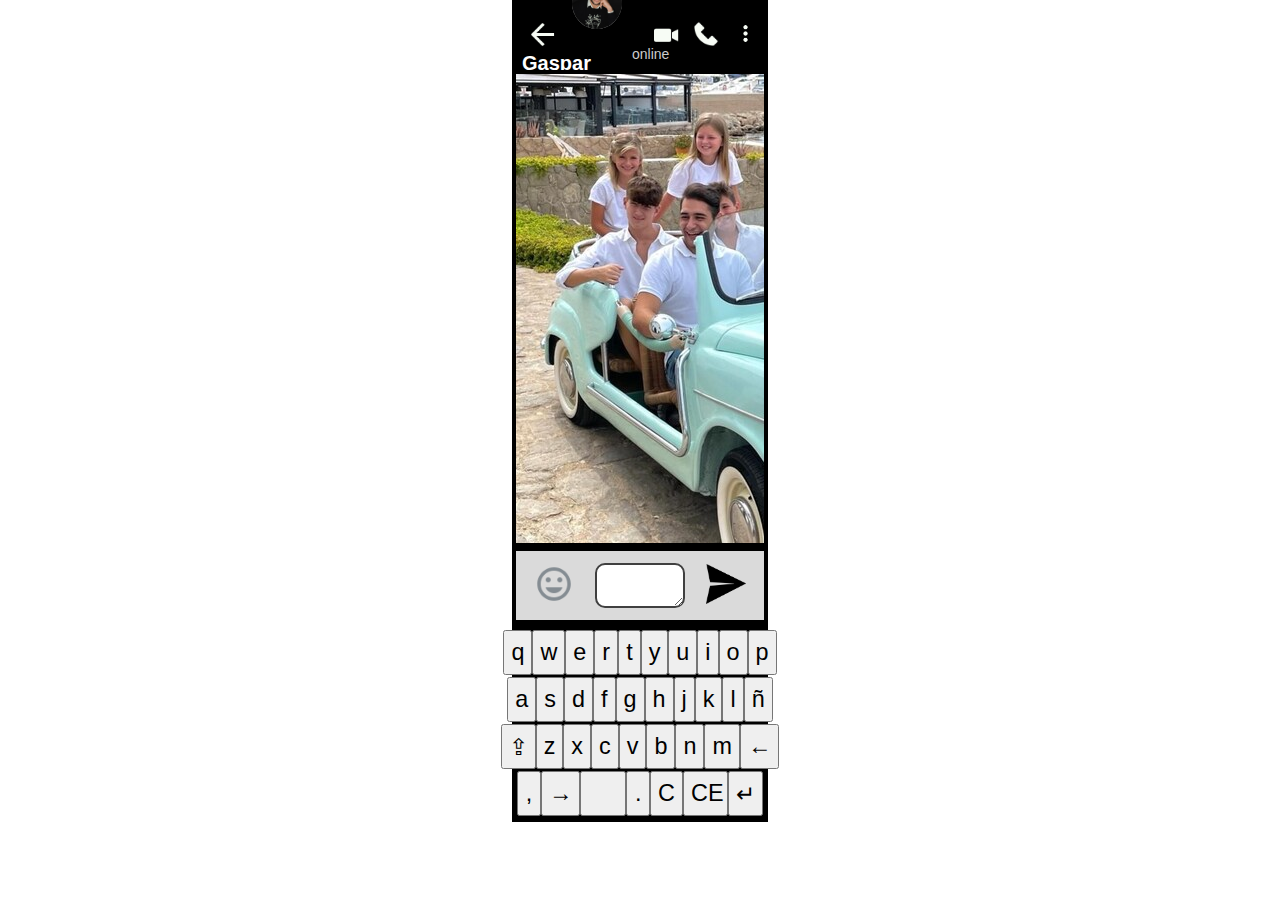
<file: Whatsagram/src/index.html>
<!DOCTYPE html>
<html lang="en">

<head>
    <meta charset="UTF-8">
    <meta http-equiv="X-UA-Compatible" content="IE=edge">
<meta name="viewport" content="width=device-width, initial-scale=1">
    <script src="script.js"></script>
    <link rel="stylesheet" href="styles.css">
    <title>Whatsagram</title>
</head>

<body>
    <div id="container" class="container">
        <div class="estado">
            <div class="perfil">
                <div class="izquierda">
                    <img src="images/flecha.png" class="flecha">
                    <img src="images/persona.jpeg" class="persona">
                    <h2>Gaspar</h2>
                    <span>online</span>
                </div>
                <div class="derecha">
                    <img src="images/video.png" class="icono">
                    <img src="images/telefono.png" class="icono">
                    <img src="images/puntitos.png" class="icono">
                </div>
            </div>
        </div>

        <div id="messagingArea" class="messagingArea"></div>

        <div class="textArea">
            <button type="submit"><img class="emojiButton" onclick="verEmoji()" src="images/emoji.png"></button>
            <textarea placeholder="" id="mensaje"></textarea>
            <button  onclick="enviar()" type="submit"><img class="sendButton" src="images/enviar.png"></button>
        </div>

        <div id="keyboardArea" class="keyboardAreaVis">
            <div class="keyboard-item">
                <input type="button" value="q" id="letra" onclick="enviarLetra('q')">
                <input type="button" value="w" id="letra" onclick="enviarLetra('w')">
                <input type="button" value="e" id="letra" onclick="enviarLetra('e')">
                <input type="button" value="r" id="letra" onclick="enviarLetra('r')">
                <input type="button" value="t" id="letra" onclick="enviarLetra('t')">
                <input type="button" value="y" id="letra" onclick="enviarLetra('y')">
                <input type="button" value="u" id="letra" onclick="enviarLetra('u')">
                <input type="button" value="i" id="letra" onclick="enviarLetra('i')">
                <input type="button" value="o" id="letra" onclick="enviarLetra('o')">
                <input type="button" value="p" id="letra" onclick="enviarLetra('p')">
            </div>

            <div class="keyboard-item">
                <input type="button" value="a" id="letra" onclick="enviarLetra('a')">
                <input type="button" value="s" id="letra" onclick="enviarLetra('s')">
                <input type="button" value="d" id="letra" onclick="enviarLetra('d')">
                <input type="button" value="f" id="letra" onclick="enviarLetra('f')">
                <input type="button" value="g" id="letra" onclick="enviarLetra('g')">
                <input type="button" value="h" id="letra" onclick="enviarLetra('h')">
                <input type="button" value="j" id="letra" onclick="enviarLetra('j')">
                <input type="button" value="k" id="letra" onclick="enviarLetra('k')">
                <input type="button" value="l" id="letra" onclick="enviarLetra('l')">
                <input type="button" value="ñ" id="letra" onclick="enviarLetra('ñ')">
            </div>

            <div class="keyboard-item">
                <input type="button" value="⇪" id="mayuscula"  onclick="hacerMayuscula()">
                <input type="button" value="z" id="letra" onclick="enviarLetra('z')">
                <input type="button" value="x" id="letra" onclick="enviarLetra('x')">
                <input type="button" value="c" id="letra" onclick="enviarLetra('c')">
                <input type="button" value="v" id="letra" onclick="enviarLetra('v')">
                <input type="button" value="b" id="letra" onclick="enviarLetra('b')">
                <input type="button" value="n" id="letra" onclick="enviarLetra('n')">
                <input type="button" value="m" id="letra" onclick="enviarLetra('m')">
                <input type="button" value="←" onclick="deleteCaracterAtras('atras')">
            </div>

            <div class="keyboard-item">
                <input type="button" value="," onclick="enviarLetra(',')">
                <input type="button" value="→" onclick="deleteCaracterDelante('delante')">
                <input type="button" id="espacio" value=" " onclick="enviarLetra(' ')">
                <input type="button" value="." onclick="enviarLetra('.')">
                <input type="button" value="C" onclick="limpiarMensaje()">
                <input type="button" value="CE" onclick="eliminarUltimaPalabra()">
                <input type="button" value="↵" onclick="saltoLinea()">
            </div>
        </div>

        <div id="emojiArea" class="emojiAreaInv">
            <input type="button" value="😀" class="letra" onclick="enviarLetra('😀')">
            <input type="button" value="😃" class="letra" onclick="enviarLetra('😀')">
            <input type="button" value="😄" class="letra" onclick="enviarLetra('😄')">
            <input type="button" value="😁" class="letra" onclick="enviarLetra('😁')">
            <input type="button" value="😆" class="letra" onclick="enviarLetra('😆')">
            <input type="button" value="😅" class="letra" onclick="enviarLetra('😅')">
            <input type="button" value="🤣" class="letra" onclick="enviarLetra('🤣')">
            <input type="button" value="😂" class="letra" onclick="enviarLetra('😂')">
            <input type="button" value="🙂" class="letra" onclick="enviarLetra('🙂')">
            <input type="button" value="🙃" class="letra" onclick="enviarLetra('🙃')">
            <input type="button" value="😊" class="letra" onclick="enviarLetra('😊')">
            <input type="button" value="😇" class="letra" onclick="enviarLetra('😇')">
            <input type="button" value="🥰" class="letra" onclick="enviarLetra('🥰')">
            <input type="button" value="😍" class="letra" onclick="enviarLetra('😍')">
            <input type="button" value="🤩" class="letra" onclick="enviarLetra('🤩')">
            <input type="button" value="😘" class="letra" onclick="enviarLetra('😘')">
            <input type="button" value="😗" class="letra" onclick="enviarLetra('😗')">
            <input type="button" value="😚" class="letra" onclick="enviarLetra('😚')">
            <input type="button" value="😙" class="letra" onclick="enviarLetra('😙')">
            <input type="button" value="😋" class="letra" onclick="enviarLetra('😋')">
            <input type="button" value="😛" class="letra" onclick="enviarLetra('😛')">
            <input type="button" value="😜" class="letra" onclick="enviarLetra('😜')">
            <input type="button" value="🤪" class="letra" onclick="enviarLetra('🤪')">
            <input type="button" value="🤑" class="letra" onclick="enviarLetra('🤑')">
            <input type="button" value="🤗" class="letra" onclick="enviarLetra('🤗')">
            <input type="button" value="🤭" class="letra" onclick="enviarLetra('🤭')">
            <input type="button" value="🤫" class="letra" onclick="enviarLetra('🤫')">
        </div>
    </div>

</body>

</html>
</file>
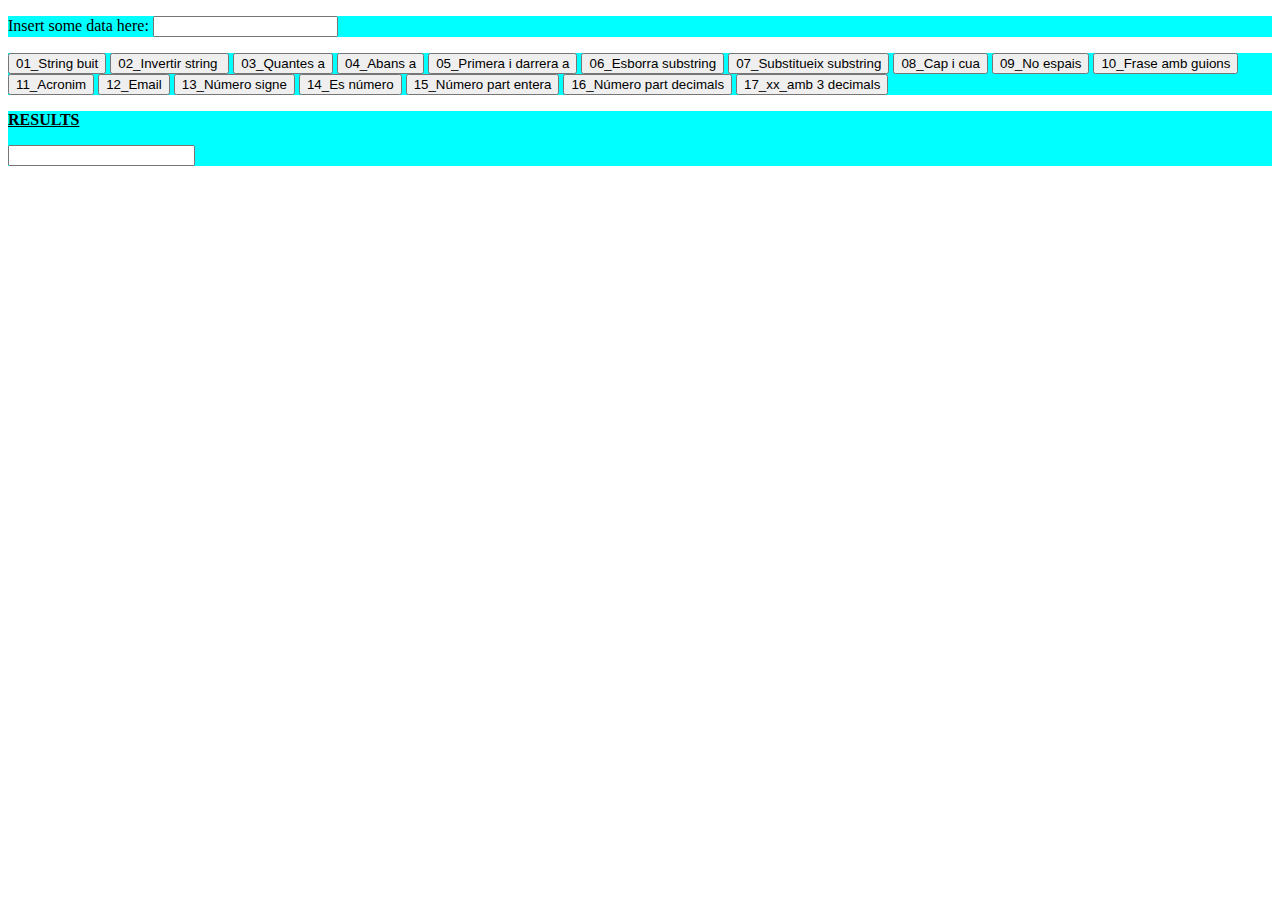
<file: DIW/ec02 - Nombres, Strings/src/seccio1.html>
<!DOCTYPE html>
<html lang="en">
<head>
    <meta charset="UTF-8">
    <meta http-equiv="X-UA-Compatible" content="IE=edge">
    <meta name="viewport" content="width=device-width, initial-scale=1.0">
    <link href="seccio1.css" rel="stylesheet" type="text/css">
    <script defer src="seccio1.js"></script>
    <title>ec02 - Nombres, Strings</title>
</head>
<body>

    <div id="dInsert">
        <p>Insert some data here: <input type="text" name="Dato1" size="20"></p>
    </div>

    <div id="dButton">
    <input type="button" value="01_String buit">
    <input type="button" value="02_Invertir string ">
    <input type="button" value="03_Quantes a">
    <input type="button" value="04_Abans a">
    <input type="button" value="05_Primera i darrera a">
    <input type="button" value="06_Esborra substring">
    <input type="button" value="07_Substitueix substring">
    <input type="button" value="08_Cap i cua">
    <input type="button" value="09_No espais">
    <input type="button" value="10_Frase amb guions">
    <input type="button" value="11_Acronim">
    <input type="button" value="12_Email">
    <input type="button" value="13_Número signe">
    <input type="button" value="14_Es número">
    <input type="button" value="15_Número part entera">
    <input type="button" value="16_Número part decimals">
    <input type="button" value="17_xx_amb 3 decimals">
    </div>

    <div id="dResults">
        <p id="pResults">RESULTS</p>
        <input type="text" id="iResults" name="Dato1" size="20">
    </div>
</body>
</html>
</file>
<file: Whatsagram/src/styles.css>
:root {
    --cTeclado: #dadada;
    --Roboto: 'Roboto Condensed', sans-serif;
}

* {
    margin: 0;
    font-family: 'Open Sans', sans-serif;
    box-sizing: border-box;
}

.container {
    grid-template-columns: repeat(5, 20%);
    display: grid;
    justify-content: center;
    align-items: start;
    border-radius: 5px;
}

.estado {
    display: grid;
    overflow: auto;
    align-items: start;
    justify-items: end;
    max-height: 65vh;
}

.perfil {
    width: 100%;
    background: black;
    display: flex;
    align-items: center;
    height: 70px;
    padding: 0px 10px;
    position: relative;
}

.perfil .persona {
    display: inline-block;
    width: 50px;
    border-radius: 50%;
    margin-left: 50px;
    margin-right: 4px;
    margin-bottom: 0px;
}

.perfil .flecha {
    display: inline-block;
    width: 35px;
    position: absolute;
    top: 17px;
    left: 13px;
    cursor: pointer;
}

.perfil h2 {
    display: inline-block;
    line-height: 60px;
    vertical-align: bottom;
    color: #fff;
    font-size: 20px;
}

.perfil span {
    color: #ccc;
    position: absolute;
    top: 46px;
    left: 120px;
    font-size: 14px;
}

.derecha .icono {
    display: inline-block;
    width: 25px;
    margin-left: 10px;

}

.perfil .izquierda {
    flex: 1;
}

.mensaje {
    display: grid;
    overflow: auto;
    align-items: start;
    justify-items: end;
    max-height: 65vh;

}

.messagingArea {
    background-image: url(images/fondo_desktop.jpg);
    display: flex;
    overflow: auto;
    align-items: flex-end;
    height: 53vh;
    flex-direction: column;
    border: black solid 4px;

}

.messagingArea p {
    margin: 10px;
    background-color: rgb(6, 79, 80);
    color: rgb(206, 220, 221);
    border-radius: 1vh;
    padding: 8px;
    font-size: 20px;
    font-family: var(--Roboto);
}

.textArea {
    display: flex;
    justify-content: center;
    align-items: center;
    gap: 1vw;
    padding: 10px;
    background-color: var(--cTeclado);
    border: black solid 4px;

}

.textArea #mensaje {
    width: 60vw;
    height: 5vh;
    border-color: #404040;
    border-width: 2px;
    border-radius: 10px;
    font-size: 18px;
    font-family: var(--Roboto);
}

.textArea #enviar {
    height: 40px;
    width: 40px;
    font-size: 20px;
}

.textArea button {
    border-color: transparent;
    background-color: var(--cTeclado);
}

.textArea .emojiButton {
    height: 40px;
    width: 40px;
    font-size: 20px;
}

.textArea .sendButton {
    height: 40px;
    width: 40px;
    font-size: 20px;
}

.chat-cabecera {
    display: flex;
    cursor: pointer;
}

.keyboardAreaInv {
    visibility: hidden;
    display: flex;
    background-color: rgb(132, 140, 146);
    flex-wrap: wrap;
    height: 22vh;
    align-items: center;
    padding: 5px;
    grid-column: 3/3;
    grid-row: 4/5;
}

.keyboardAreaVis {
    opacity: 100;
    display: flex;
    background-color: black;
    flex-wrap: wrap;
    height: 22vh;
    align-items: center;
    padding: 5px;
    grid-column: 3/3;
}

.keyboard-item {
    margin: 0;
    display: flex;
    flex-grow: 1;
    width: 80%;
    justify-content: center;
    background-color: black;
}

input[type="button"] {
    width: 5vh;
    height: 5vh;
    font-family: 'Poppins', sans-serif;
    font-size: 2.6vh;
    color: black;
}

#espacio {
    width: 125px;
}

.teclaMayus {
    background-color: rgba(187, 184, 184, 0.822);
}

.keyboardMinus {
    text-transform: lowercase;
}

.emojiAreaInv {
    visibility: hidden;
    display: flex;
    background-color: black;
    flex-wrap: wrap;
    height: 22vh;
    align-items: center;
    padding: 5px;
    grid-column: 4/4;
}

.emojiAreaVis {
    opacity: 100;
    display: flex;
    background-color: black;
    flex-wrap: wrap;
    height: 22vh;
    align-items: center;
    padding: 5px;
    grid-column: 3/3;
    grid-row: 4/5;
    align-items: center;
    justify-content: center;
    overflow: auto;
}

.diaNumMes {
    opacity: 90%;
    grid-template-columns: auto auto;
    margin-top: 5px;
    display: grid;
    background-color: black;
    justify-content: center;
    border-radius: 20px;
    box-sizing: content-box;
    padding: 5px;
    align-self: center;
    border: solid 1px grey;
    font-size: 12px;
    color: grey;
    font-family: 'Poppins', sans-serif;
}


@media only screen and (max-width: 2000px) {
    .estado {
        grid-column: 3/3;
        background-image: url(images/fondo_1600.jpg);
    }

    .messagingArea {
        grid-column: 3/3;
    }

    .textArea {
        grid-column: 3/3;
    }

    .keyboardAreaVis {
        grid-column: 3/3;
        grid-row: 4/5;
    }

    .emojiAreaInv {
        grid-column: 1/6;
        grid-row: 4/5;
    }
}

@media screen and (max-width: 1024px) {
    .estado {
        grid-column: 1/6;
    }

    .messagingArea {
        grid-column: 1/6;
        background-image: url(images/fondo_1024.jpg);
    }

    .textArea {
        grid-column: 1/6;
    }

    .keyboardAreaVis {
        grid-column: 1/6;
    }

    .emojiAreaInv {
        grid-column: 1/6;
        grid-row: 4/5;
    }

    .emojiAreaVis {
        grid-column: 1/6;
    }
}

@media screen and (max-width: 600px) {
    .estado {
        grid-column: 1/6;
    }

    .messagingArea {
        grid-column: 1/6;
        background-image: url(images/fondo_411.jpg);
    }

    .textArea {
        grid-column: 1/6;
    }

    .keyboardAreaVis {
        grid-column: 1/6;
    }

    .emojiAreaInv {
        grid-column: 1/6;
        grid-row: 4/5;
    }

    .emojiAreaVis {
        grid-column: 1/6;
    }
}

@media screen and (max-width: 360px) {
    .estado {
        grid-column: 1/6;
    }

    .messagingArea {
        grid-column: 1/6;
        background-image: url(images/fondo_movil.jpg);
    }

    .textArea {
        grid-column: 1/6;
    }

    .keyboardAreaVis {
        grid-column: 1/6;
    }

    .emojiAreaInv {
        grid-column: 1/6;
        grid-row: 4/5;
    }

    .emojiAreaVis {
        grid-column: 1/6;
    }
}
</file>
<file: DIW/ec02 - Nombres, Strings/src/seccio1.css>
#dResults {
    background-color: aqua;
}

#pResults {
    position: relative;
    font-weight: bold;
    text-decoration: underline;
}

#iResults {
    position: relative;
    font-weight: bold;
    text-decoration: underline;
}
#dInsert {
    background-color: aqua;
}

#dButton{
    background-color: aqua;
}
</file>
